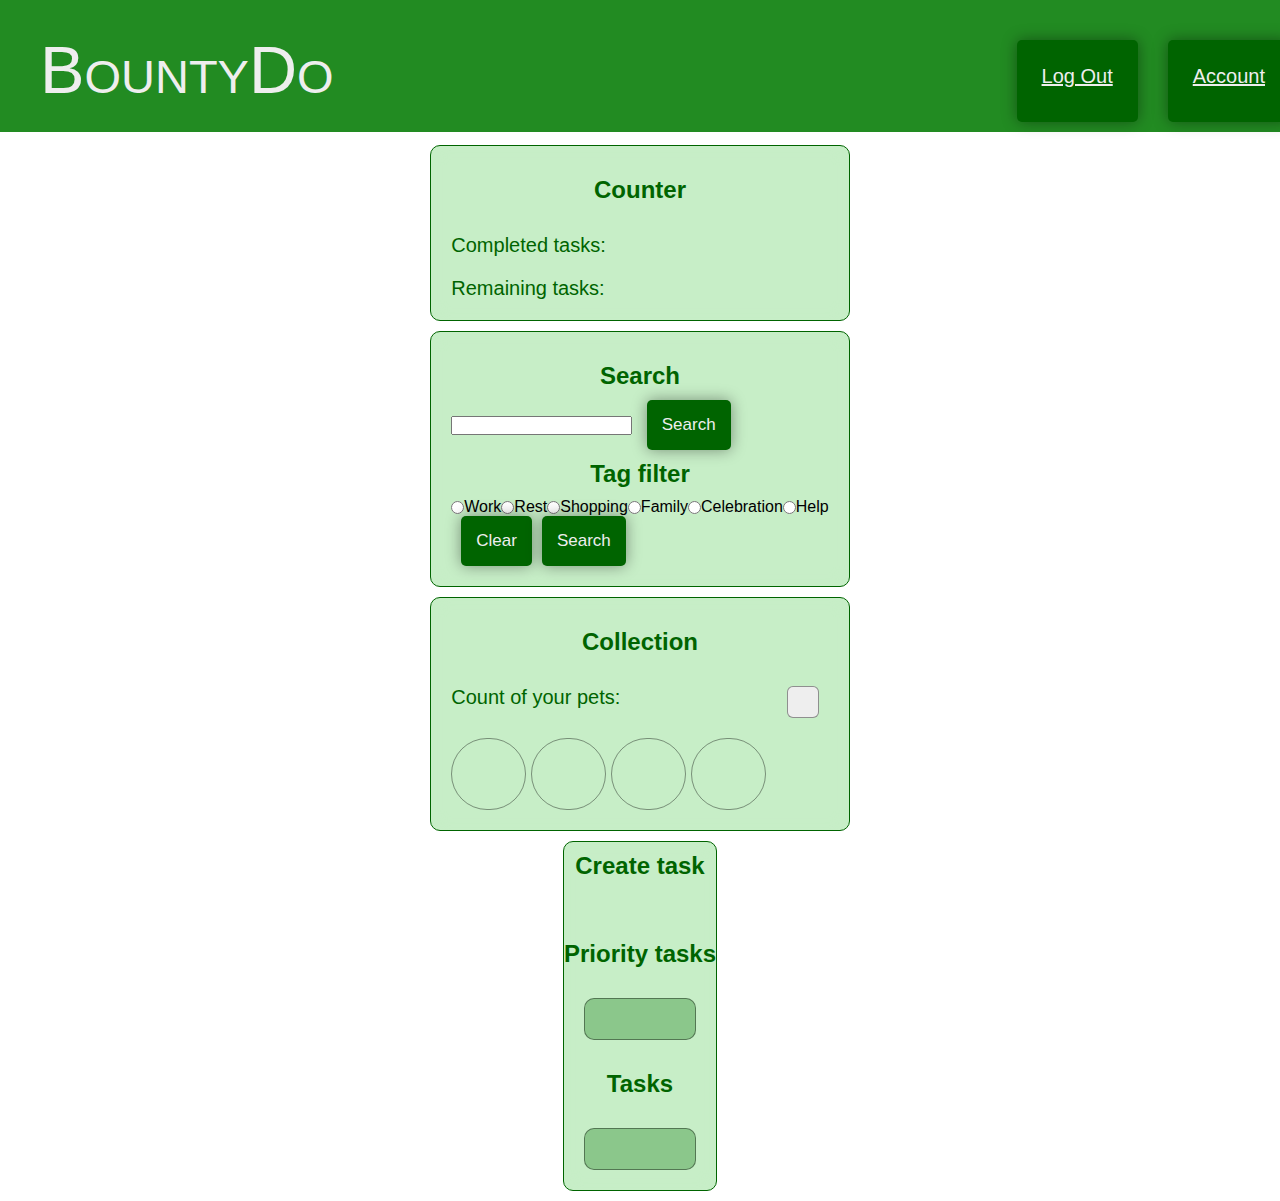
<file: index.html>
<!DOCTYPE html>
<html lang="en">

<head>
    <meta charset="UTF-8">
    <link rel="stylesheet" href="./styles.css" />
    <link rel="stylesheet" href="./general.css" />
    <meta name="viewport" content="width=device-width, initial-scale=1.0">
    <title>BountyDo</title>
</head>

<body>

    <header>

        <div class="wrapper__logo">
            <small class="bounty">BountyDo</small>
        </div>
        <div class="wrapper__buttons">
            <a class="auth-buttons" href="logout.html">Log Out</a>
            <a class="auth-buttons" href="index.html">Account</a>
        </div>


    </header>

    <div class="main">
        <div class="main-wrapper">
            <div class="counter-container">
                <div class="counter">
                    <h2 class="title">Counter</h2>
                    <div class="wrapper">
                        <div class="counter__content">
                            <p class="counter__content_completed">Completed tasks:</p>
                            <div class="output-field"></div>
                        </div>
                        <div class="counter__content">
                            <p class="counter__content_remaining">Remaining tasks:</p>
                            <div class="output-field"></div>
                        </div>
                    </div>
                </div>
            </div>

            <div class="filter-container">
                <div class="filter">
                    <h2 class="title">Search</h2>
                    <div class="wrapper">
                        <div class="filter-content">
                            <input type="text" class="input" name="input__filter" />
                            <button class="button">Search</button>
                        </div>
                        <h2 class="title">Tag filter</h2>
                        <div class="wrapper__filter">
                            <input type="radio" id="work" /> <label for="work">Work</label>
                            <input type="radio" id="rest" /> <label for="rest">Rest</label>
                            <input type="radio" id="shopping" /> <label for="shopping">Shopping</label>
                            <input type="radio" id="family" /> <label for="family">Family</label>
                            <input type="radio" id="celebration" /> <label for="celebration">Celebration</label>
                            <input type="radio" id="help" /> <label for="help">Help</label>
                        </div>
                        <div class="wrapper__buttons">
                            <button class="button">Clear</button>
                            <button class="button">Search</button>
                        </div>
                    </div>
                </div>
            </div>


            <div class="collection-container">
                <div class="collection">
                    <h2 class="title">Collection</h2>
                    <div class="wrapper">
                        <div class="collect__content">
                            <p class="wrapper__output_count">Count of your pets:</p>
                            <div class="output__field"></div>
                        </div>
                        <div class="collect__content">
                            <ul class="pets-form">
                                <li class="pets__wrapper">
                                    <div class="pets"></div>
                                </li>
                                <li class="pets__wrapper">
                                    <div class="pets"></div>
                                </li>
                                <li class="pets__wrapper">
                                    <div class="pets"></div>
                                </li>
                                <li class="pets__wrapper">
                                    <div class="pets"></div>
                                </li>
                            </ul>
                        </div>
                    </div>
                </div>
            </div>
        </div>

        <div class="general-task-wrapper">
            <div class="container-task">
                <form action="index.html">
                    <div class="task">
                        <h2 class="title">Create task</h2>
                        <div class="general-wrapper">
                            <div class="task-content">
                                <div class="task-wrapper">
                                    <input type="name" placeholder="Enter name" name="name" id="name" required>
                                    <div class="wrapper__filter">
                                        <input type="radio" id="work" /> <label for="work">Work</label>
                                        <input type="radio" id="rest" /> <label for="rest">Rest</label>
                                        <input type="radio" id="shopping" /> <label for="shopping">Shopping</label>
                                        <input type="radio" id="family" /> <label for="family">Family</label>
                                        <input type="radio" id="celebration" /> <label for="celebration">Celebration</label>
                                        <input type="radio" id="help" /> <label for="help">Help</label>
                                    </div>
                                    <div class="task__description">
                                        <textarea type="description" placeholder="Enter description" name="dscr" id="dscr" required></textarea>
                                    </div>
                                </div>
                                <div class="task__time">
                                    <label class="wrapper__time">Time</label>
                                    <input type="time" name="cron" id="cron1" value="03:15" min="00:01" max="06:00">
                                    <input type="time" name="cron" id="cron2" value="03:15" min="00:01" max="06:00">
                                    <button class="button" id="button-create">Create</button>
                                </div>
                </form>
                </div>
                </div>


                <h2 class="title">Priority tasks</h2>
                <div class="new-task">
                    <div class="general-wrapper">
                        <div class="task-content">

                        </div>
                    </div>

                    <h2 class="title">Tasks</h2>
                    <div class="new-task">
                        <div class="general-wrapper">
                            <div class="task-content">

                            </div>
                        </div>
                    </div>
                </div>
                </div>
            </div>

            <script src="js/index.js"></script>

</body>

</html>
</file>
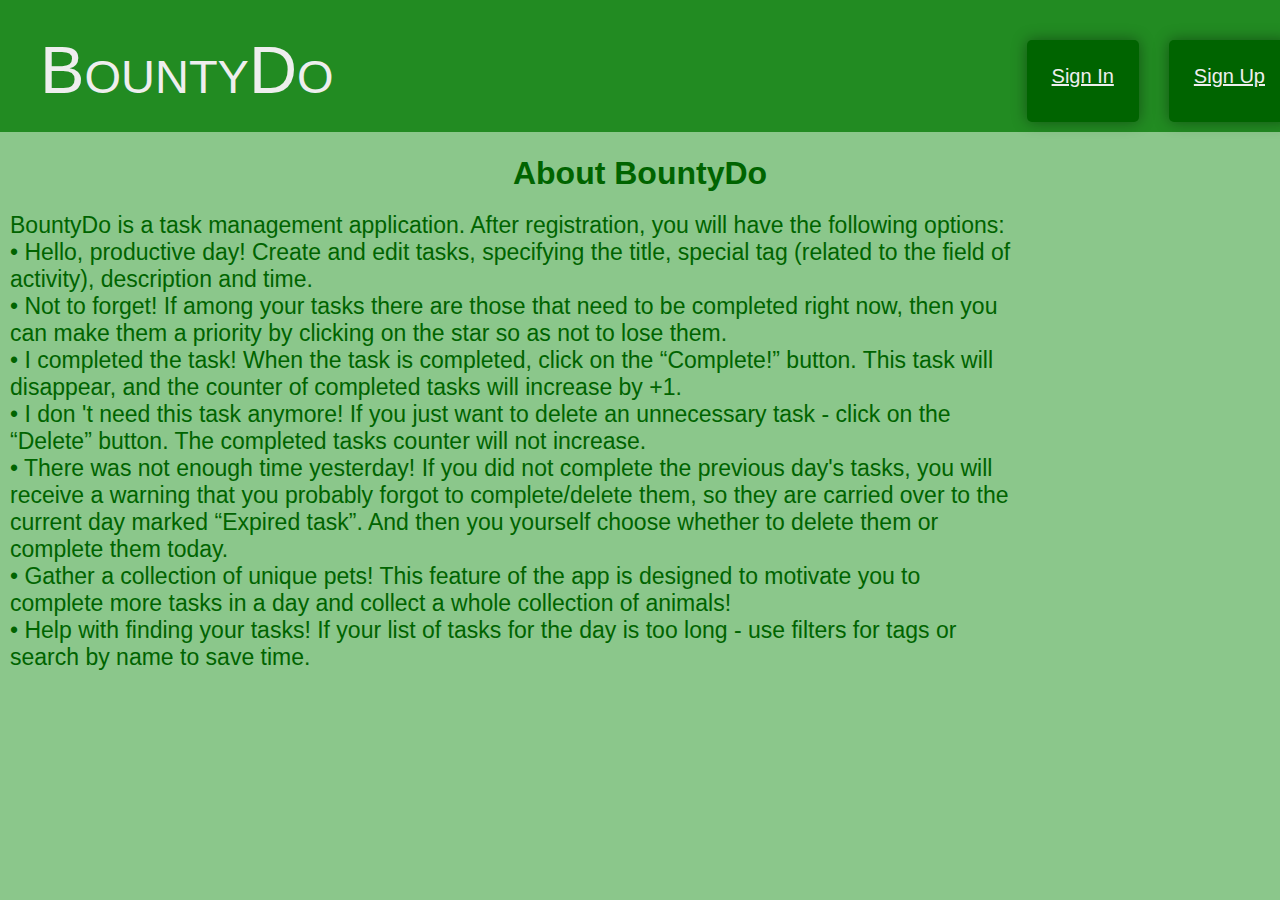
<file: logout.html>
<!DOCTYPE html>
<html lang="en">

<head>
    <meta charset="UTF-8">
    <meta http-equiv="X-UA-Compatible" content="IE=edge">
    <meta name="viewport" content="width=device-width, initial-scale=1.0">
    <link rel="stylesheet" href="./logout.css" />
    <link rel="stylesheet" href="./general.css" />
    <title>BountyDo</title>
</head>

<body>
    <header>
        <div class="wrapper__logo">
            <small class="bounty">BountyDo</small>
        </div>

        <div class="wrapper__buttons">
            <a class="auth-buttons" href="signin.html">Sign In</a>
            <a class="auth-buttons" href="signup.html">Sign Up</a>
        </div>
    </header>

    <div class="main">
        <div class="wrapper-logout">
            <h1 class="title">About BountyDo</h1>
            <div class="page">
                <div class="page__description">
                    <p>BountyDo is a task management application. After registration, you will have the following options: • Hello, productive day! Create and edit tasks, specifying the title, special tag (related to the field of activity), description and
                        time.
                        <p>• Not to forget! If among your tasks there are those that need to be completed right now, then you can make them a priority by clicking on the star so as not to lose them.</p>
                        <P>• I completed the task! When the task is completed, click on the “Сomplete!” button. This task will disappear, and the counter of completed tasks will increase by +1.</P>
                        <p> • I don 't need this task anymore! If you just want to delete an unnecessary task - click on the “Delete” button. The completed tasks counter will not increase. </p>
                        <p>• There was not enough time yesterday! If you did not complete the previous day's tasks, you will receive a warning that you probably forgot to complete/delete them, so they are carried over to the current day marked “Expired task”.
                            And then you yourself choose whether to delete them or complete them today.</p>
                        <p> • Gather a collection of unique pets! This feature of the app is designed to motivate you to complete more tasks in a day and collect a whole collection of animals! </p>
                        <p>• Help with finding your tasks! If your list of tasks for the day is too long - use filters for tags or search by name to save time. </p>

                </div>

            </div>
        </div>
    </div>

</body>

</html>
</file>
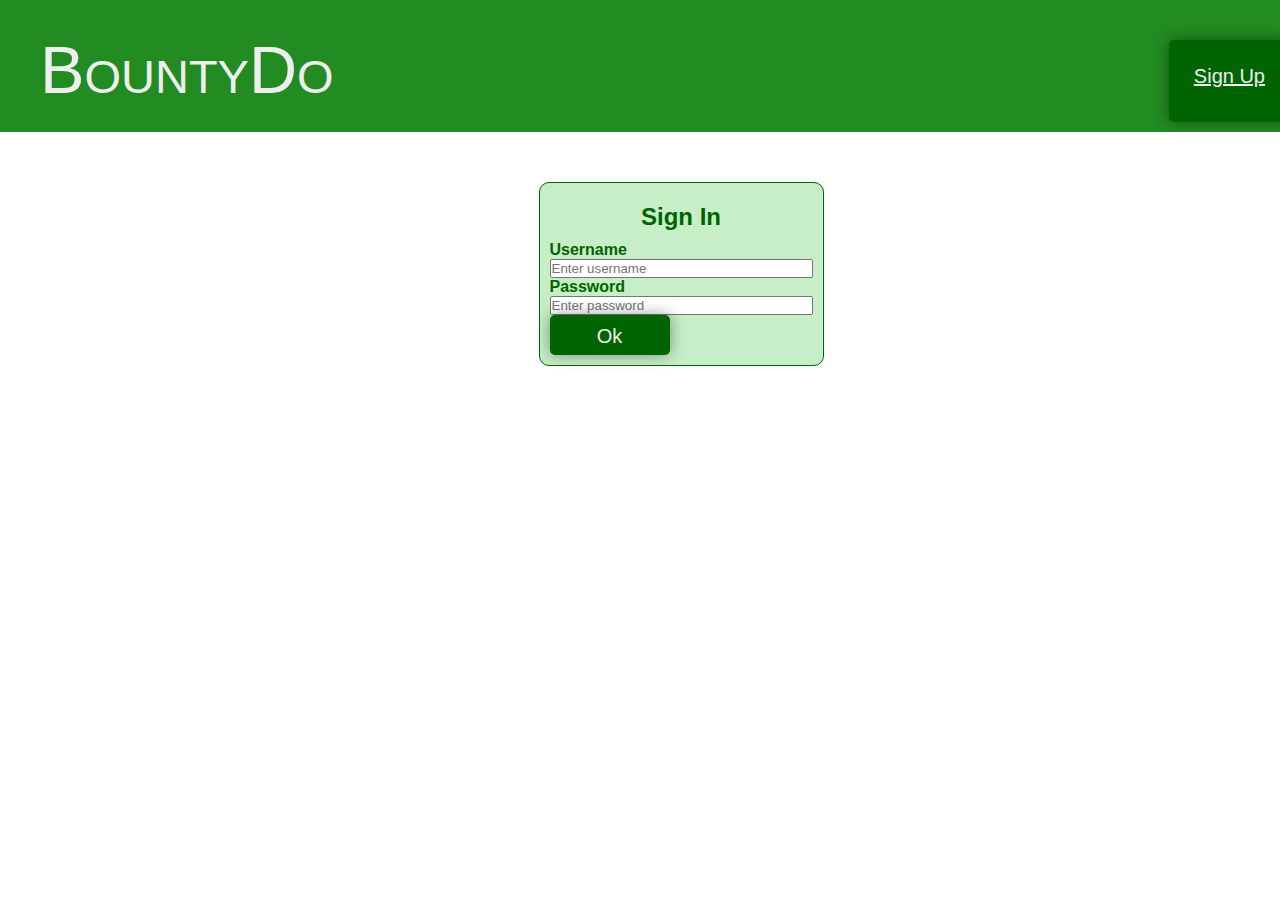
<file: signin.html>
<!DOCTYPE html>
<html lang="en">

<head>
    <meta charset="UTF-8">
    <meta http-equiv="X-UA-Compatible" content="IE=edge">
    <meta name="viewport" content="width=device-width, initial-scale=1.0">
    <link rel="stylesheet" href="./signin.css" />
    <link rel="stylesheet" href="./general.css" />
    <title>BountyDo</title>
</head>

<body>
    <header>
        <div class="wrapper__logo">
            <small class="bounty">BountyDo</small>
        </div>

        <div class="wrapper__buttons">
            <a class="auth-buttons" href="signup.html">Sign Up</a>
        </div>

    </header>

    <div class="wrapper-signup">
        <form action="signup.html">
            <div class="main">
                <h2 class="title">Sign In</h2>

                <label class="main-form" for="username"><b>Username</b></label>
                <input type="text" class="main-form-input" placeholder="Enter username" name="username" required>

                <label class="main-form" for="psw"><b>Password</b></label>
                <input type="password" class="main-form-input" placeholder="Enter password" name="psw" required>
                <a href="index.html">
                    <input type="submit" class="btn-form" value="Ok" />
                </a>
            </div>
        </form>
    </div>
</body>

</html>
</file>
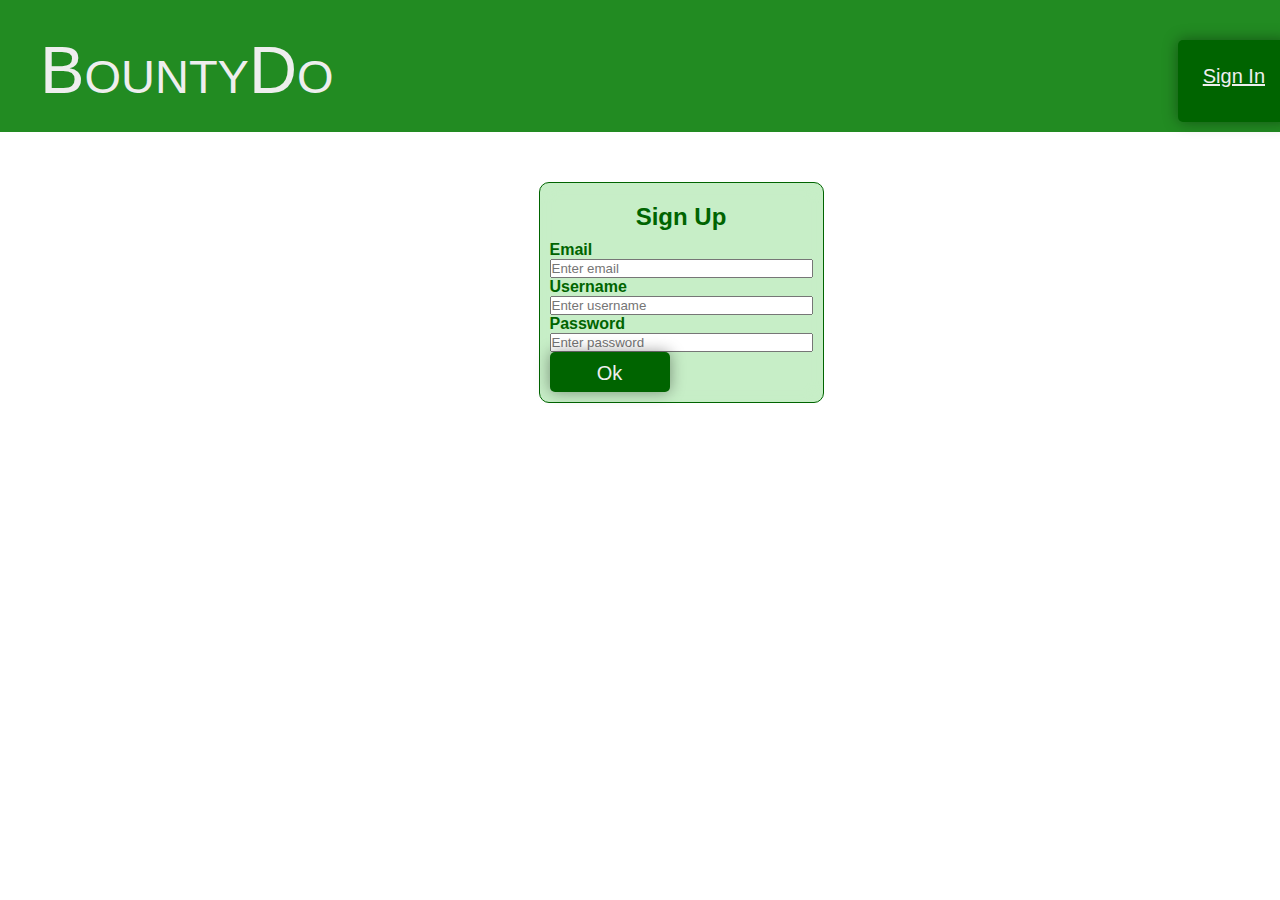
<file: signup.html>
<!DOCTYPE html>
<html lang="en">

<head>
    <meta charset="UTF-8">
    <meta http-equiv="X-UA-Compatible" content="IE=edge">
    <meta name="viewport" content="width=device-width, initial-scale=1.0">
    <link rel="stylesheet" href="./signup.css" />
    <link rel="stylesheet" href="./general.css" />
    <title>BountyDo</title>
</head>

<body>
    <header>
        <div class="wrapper__logo">
            <small class="bounty">BountyDo</small>
        </div>

        <div class="wrapper__buttons">
            <a class="auth-buttons" href="signin.html">Sign In</a>
        </div>

    </header>

    <div class="wrapper-signup">
        <form action="signup.html">
            <div class="main">
                <h2 class="title">Sign Up</h2>
                <label class="main-form" for="email"><b>Email</b></label>
                <input type="text" class="main-form-input" placeholder="Enter email" name="email" required>

                <label class="main-form" for="username"><b>Username</b></label>
                <input type="text" class="main-form-input" placeholder="Enter username" name="username" required>

                <label class="main-form" for="psw"><b>Password</b></label>
                <input type="password" class="main-form-input" placeholder="Enter password" name="psw" required>
                <a href="index.html">
                    <input type="submit" class="btn-form" value="Ok" />
                </a>
            </div>
        </form>
    </div>


</body>

</html>
</file>
<file: styles.css>
.main-wrapper {
    display: flex;
    flex-direction: column;
}

:root {
    --main-bg-color: darkgreen;
    --secondary-bg-color: forestgreen;
    --logo-bg-color: rgb(238, 238, 238);
    --background-color: rgb(139, 199, 139);
    --shadow-bg-color: rgba(0, 0, 0, 0.4);
    --shadow-light-color: rgb(199, 238, 199);
}

.counter-container,
.filter__container,
.collection-container {
    display: flex;
}

.container-task {
    display: flex;
}

.counter {
    display: flex;
    width: 100%;
    flex-direction: column;
    padding: 20px;
    border-radius: 10px;
    -webkit-border-radius: 10px;
    -moz-border-radius: 10px;
    margin: 0px 0px 10px 0px;
    border: 1px solid var(--main-bg-color);
    background: var(--shadow-light-color);
    box-shadow: inset 0px 0px 15px var(--shadow-light-color);
    -moz-box-shadow: inset 0px 0px 15px var(--shadow-light-color);
    -webkit-box-shadow: inset 0px 0px 15px var(--shadow-light-color);
}

.wrapper {
    display: flex;
    flex-direction: column;
    flex: 1;
}

.wrapper__buttons {
    display: flex;
    flex-direction: row-reverse;
}

.counter__content,
.collect__content {
    display: inline-flex;
    justify-content: space-between;
    font-size: 20px;
    margin-top: 20px;
}

.output__field {
    height: 30px;
    width: 30px;
    margin-right: 10px;
    border: 1px solid var(--shadow-bg-color);
    border-radius: 6px;
    background-color: var(--logo-bg-color);
}

.counter__content_completed,
.counter__content_remaining,
.wrapper__output_count,
.wrapper__time {
    color: var(--main-bg-color);
}

.filter {
    display: flex;
    flex-direction: column;
    padding: 20px;
    border-radius: 10px;
    -webkit-border-radius: 10px;
    -moz-border-radius: 10px;
    margin: 0 0 10px 0;
    border: 1px solid var(--main-bg-color);
    background: var(--shadow-light-color);
    box-shadow: inset 0px 0px 15px var(--shadow-light-color);
    -moz-box-shadow: inset 0px 0px 15px var(--shadow-light-color);
    -webkit-box-shadow: inset 0px 0px 15px var(--shadow-light-color);
}

.radio__wrapper {
    font-size: 14px;
    margin: 3px 3px 10px 3px;
}

.wrapper__filter {
    display: flex;
    align-items: center;
    justify-content: space-between;
}

.collection {
    display: flex;
    flex: 1;
    flex-direction: column;
    padding: 20px;
    border-radius: 10px;
    -webkit-border-radius: 10px;
    -moz-border-radius: 10px;
    margin: 0 0px 10px 0px;
    border: 1px solid var(--main-bg-color);
    background: var(--shadow-light-color);
    box-shadow: inset 0px 0px 15px var(--shadow-light-color);
    -moz-box-shadow: inset 0px 0px 15px var(--shadow-light-color);
    -webkit-box-shadow: inset 0px 0px 15px var(--shadow-light-color);
}

.pets__wrapper {
    width: 80px;
    display: block;
    float: left;
}

.pets {
    display: block;
    border: 1px solid var(--shadow-bg-color);
    border-radius: 50px;
    margin: 0 5px 0 0;
    height: 70px;
}

.task {
    display: flex;
    flex-direction: column;
    border-radius: 10px;
    -webkit-border-radius: 10px;
    -moz-border-radius: 10px;
    border: 1px solid var(--main-bg-color);
    background: var(--shadow-light-color);
    box-shadow: inset 0px 0px 15px var(--shadow-light-color);
    -moz-box-shadow: inset 0px 0px 15px var(--shadow-light-color);
    -webkit-box-shadow: inset 0px 0px 15px var(--shadow-light-color);
}

.task-content {
    display: flex;
    direction: row;
    border-radius: 10px;
    border: solid 1px var(--shadow-bg-color);
    padding: 20px;
    background-color: var(--background-color);
}

.task__time {
    display: flex;
    flex-direction: column;
    align-items: center;
    justify-content: center;
    padding: 10px;
}

.wrapper__time {
    font-size: 20px;
    padding: 3px;
    color: var(--main-bg-color);
}

.button,
.button-create {
    padding: 15px;
    text-decoration: none;
    color: var(--logo-bg-color);
    border: none;
    background-color: var(--main-bg-color);
    border-radius: 5px;
    font-size: 17px;
    text-align: center;
    cursor: pointer;
    box-shadow: 0px 0px 15px var(--shadow-bg-color);
    -moz-box-shadow: 0px 0px 15px var(--shadow-bg-color);
    -webkit-box-shadow: 0px 0px 15px var(--shadow-bg-color);
}

.button:nth-child(n + 1) {
    margin: 0 0 0 10px;
}

textarea {
    width: 320px;
    height: 100px;
    resize: none;
}

.button__column {
    display: flex;
    justify-content: flex-end;
}

.general-wrapper {
    display: flex;
    flex-direction: column;
    justify-content: center;
    padding: 20px;
}

.new-task {
    display: flex;
    flex-direction: column;
}

.task-wrapper {
    display: flex;
    flex-direction: column;
}

.general-task-wrapper {
    display: flex;
    flex: 1;
    justify-content: center;
}

@media (max-width: 1325px) {
    .main {
        flex-direction: column;
        align-items: center;
    }
}

@media (max-width: 710px) {
    .general-wrapper {
        flex-direction: column;
    }
    .button__column {
        flex-direction: row;
        margin: 10px 0 0 0;
        justify-content: unset;
    }
}

@media (max-width: 540px) {
    .wrapper__logo {
        font-size: 45px;
    }
    .main {
        width: 100%;
    }
    .general-wrapper {
        flex-direction: column;
    }
    .task-content {
        flex-direction: column;
        align-items: center;
    }
    .task__time {
        width: 100%;
    }
}

@media (max-width: 489px) {
    .wrapper__logo {
        font-size: 35px;
    }
    .general-task-wrapper {
        width: 50%;
    }
    .main-wrapper {
        width: 50%;
    }
    .title {
        font-size: 20px;
    }
}

@media (max-width: 456px) {
    .wrapper__logo {
        font-size: 25px;
    }
    .general-task-wrapper {
        width: 50%;
    }
    .auth-buttons {
        padding: 4px;
        margin-right: 8px;
        display: flex;
        flex-direction: column;
    }
    .filter {
        width: 100%;
        align-items: center;
    }
    .main-wrapper {
        width: 50%;
    }
    .title {
        font-size: 15px;
    }
    .button {
        font-size: 10px;
        padding: 5;
    }
    .wrapper__filter {
        display: flex;
        align-items: center;
    }
    .wrapper,
    .wrapper__filter,
    .general-wrapper {
        flex-direction: column;
    }
    textarea {
        width: 100%;
    }
}
</file>
<file: general.css>
* {
    padding: 0;
    margin: 0;
}

:root {
    --main-bg-color: darkgreen;
    --secondary-bg-color: forestgreen;
    --logo-bg-color: rgb(238, 238, 238);
    --background-color: rgb(139, 199, 139);
    --shadow-bg-color: rgba(0, 0, 0, 0.4);
    --shadow-light-color: rgb(199, 238, 199);
}

html,
body {
    height: 100%;
    font-family: "Lucida Sans Unicode", "Lucida Grande", sans-serif;
}

header {
    justify-content: space-between;
    width: 100%;
    margin-bottom: 3px;
    background-color: var(--secondary-bg-color);
    display: flex;
    padding: 10px;
}

.wrapper__logo {
    width: 300px;
    padding: 20px;
    font-size: 80px;
    font-variant: small-caps;
    color: var(--logo-bg-color);
    text-decoration: none;
    cursor: pointer;
    padding: 10px 30px;
}

.wrapper__buttons {
    display: flex;
    flex-direction: row;
}

.main {
    display: flex;
    padding: 10px;
}

.auth-buttons {
    padding: 25px;
    margin: 30px 0 0 30px;
    color: var(--logo-bg-color);
    border: none;
    background-color: var(--main-bg-color);
    border-radius: 5px;
    font-size: 20px;
    text-align: center;
    cursor: pointer;
    box-shadow: 0px 0px 15px var(--shadow-bg-color);
    -moz-box-shadow: 0px 0px 15px var(--shadow-bg-color);
    -webkit-box-shadow: 0px 0px 15px var(--shadow-bg-color);
}

.title {
    display: flex;
    justify-content: center;
    color: var(--main-bg-color);
    margin: 10px 0;
}
</file>
<file: logout.css>
:root {
         --main-bg-color: darkgreen;
         --secondary-bg-color: forestgreen;
         --logo-bg-color: rgb(238, 238, 238);
         --background-color: rgb(188, 243, 192);
         --shadow-bg-color: rgba(0, 0, 0, 0.4);
     }
     
     html,
     body {
         height: 100%;
         background-color: var(--background-color);
         font-family: "Lucida Sans Unicode", "Lucida Grande", sans-serif;
     }
     
     .page {
         flex: 1;
     }
     
     .page__description {
         display: flex;
         flex-direction: column;
         color: var(--main-bg-color);
         font-size: 23px;
         margin-top: 20px;
         height: 30px;
         width: 100%;
     }
     
     @media(max-width: 1350px) {
         .page__description {
             width: 80%;
         }
     }
     
     @media (max-width: 666px) {
         .wrapper__logo {
             font-size: 55px;
             display: flex;
             align-items: center;
         }
         .header {
             width: 100%;
         }
         .page__description {
             width: 65%;
         }
     }
     
     @media (max-width: 457px) {
         .wrapper__logo {
             font-size: 25px;
             display: flex;
             justify-content: start;
         }
         .header {
             width: 100%;
             display: flex;
         }
         .page__description {
             width: 65%;
         }
         .auth-buttons {
             padding: 4px;
             margin-right: 8px;
             display: flex;
             flex-direction: column;
         }
     }
</file>
<file: signin.css>
:root {
    --main-bg-color: darkgreen;
    --secondary-bg-color: forestgreen;
    --logo-bg-color: rgb(238, 238, 238);
    --shadow-bg-color: rgba(0, 0, 0, 0.4);
    --shadow-light-color: rgb(199, 238, 199);
}

.wrapper {
    flex: 1;
}

.wrapper__output {
    color: var(--main-bg-color);
    font-size: 20px;
    margin-top: 20px;
    height: 70px;
    width: 100%;
}

.wrapper-signup {
    display: flex;
    align-items: flex-start;
    justify-content: center;
    width: 100%;
    margin-top: 50px;
}

.main {
    display: flex;
    flex-direction: column;
    justify-content: center;
    width: 100%;
    margin: 0 30px 0 30px;
    padding: 30px;
    border: solid 1px var(--main-bg-color);
    border-radius: 10px;
    -webkit-border-radius: 10px;
    -moz-border-radius: 10px;
    border: 1px solid var(--main-bg-color);
    background: var(--shadow-light-color);
    box-shadow: inset 0px 0px 15px var(--shadow-light-color);
    -moz-box-shadow: inset 0px 0px 15px var(--shadow-light-color);
    -webkit-box-shadow: inset 0px 0px 15px var(--shadow-light-color);
}

.main-form {
    display: flex;
    justify-content: left;
    color: var(--main-bg-color);
}

.btn-form {
    padding: 10px;
    text-decoration: none;
    color: var(--logo-bg-color);
    border: none;
    background-color: var(--main-bg-color);
    border-radius: 5px;
    font-size: 20px;
    box-shadow: 0px 0px 15px var(--shadow-bg-color);
    -moz-box-shadow: 0px 0px 15px var(--shadow-bg-color);
    -webkit-box-shadow: 0px 0px 15px var(--shadow-bg-color);
    width: 120px;
    height: 40px;
    cursor: pointer;
}

.main__form {
    display: flex;
    justify-content: left;
    color: var(--main-bg-color);
}

.authority_main {
    width: 100%;
    padding: 15px;
    display: inline-block;
    border: none;
    background: var(--logo-bg-color);
}

@media (max-width: 547px) {
    .wrapper__logo {
        font-size: 48px;
        display: flex;
        align-items: center;
    }
    .header {
        width: 100%;
    }
}

@media (max-width: 412px) {
    .wrapper__logo {
        font-size: 25px;
        display: flex;
        align-items: center;
    }
    .header {
        width: 100%;
    }
    .auth-buttons {
        padding: 4px;
        margin-right: 8px;
        display: flex;
        flex-direction: column;
    }
}
</file>
<file: signup.css>
:root {
    --main-bg-color: darkgreen;
    --secondary-bg-color: forestgreen;
    --logo-bg-color: rgb(238, 238, 238);
    --shadow-bg-color: rgba(0, 0, 0, 0.4);
    --shadow-light-color: rgb(199, 238, 199);
}

.wrapper {
    flex: 1;
}

.wrapper__output {
    color: var(--main-bg-color);
    font-size: 20px;
    margin-top: 20px;
    height: 70px;
    width: 100%;
}

.article__wrapper {
    display: flex;
    justify-content: left;
    color: var(--main-bg-color);
}

.wrapper-signup {
    display: flex;
    align-items: flex-start;
    justify-content: center;
    width: 100%;
    margin-top: 50px;
}

.main {
    display: flex;
    flex-direction: column;
    justify-content: center;
    width: 100%;
    margin: 0 30px 0 30px;
    padding: 30px;
    border: solid 1px var(--main-bg-color);
    border-radius: 10px;
    -webkit-border-radius: 10px;
    -moz-border-radius: 10px;
    border: 1px solid var(--main-bg-color);
    background: var(--shadow-light-color);
    box-shadow: inset 0px 0px 15px var(--shadow-light-color);
    -moz-box-shadow: inset 0px 0px 15px var(--shadow-light-color);
    -webkit-box-shadow: inset 0px 0px 15px var(--shadow-light-color);
}

.btn-form {
    padding: 10px;
    text-decoration: none;
    color: var(--logo-bg-color);
    border: none;
    background-color: var(--main-bg-color);
    border-radius: 5px;
    font-size: 20px;
    box-shadow: 0px 0px 15px var(--shadow-bg-color);
    -moz-box-shadow: 0px 0px 15px var(--shadow-bg-color);
    -webkit-box-shadow: 0px 0px 15px var(--shadow-bg-color);
    width: 120px;
    height: 40px;
    cursor: pointer;
}

.main-form {
    display: flex;
    justify-content: left;
    color: var(--main-bg-color);
}

.authority_main {
    width: 100%;
    padding: 15px;
    display: inline-block;
    border: none;
    background: var(--logo-bg-color);
}

@media (max-width: 547px) {
    .wrapper__logo {
        font-size: 48px;
        display: flex;
        align-items: center;
    }
    .header {
        width: 100%;
    }
}

@media (max-width: 412px) {
    .wrapper__logo {
        font-size: 25px;
        display: flex;
        align-items: center;
    }
    .header {
        width: 100%;
    }
    .auth-buttons {
        padding: 4px;
        margin-right: 8px;
        display: flex;
        flex-direction: column;
    }
}
</file>
